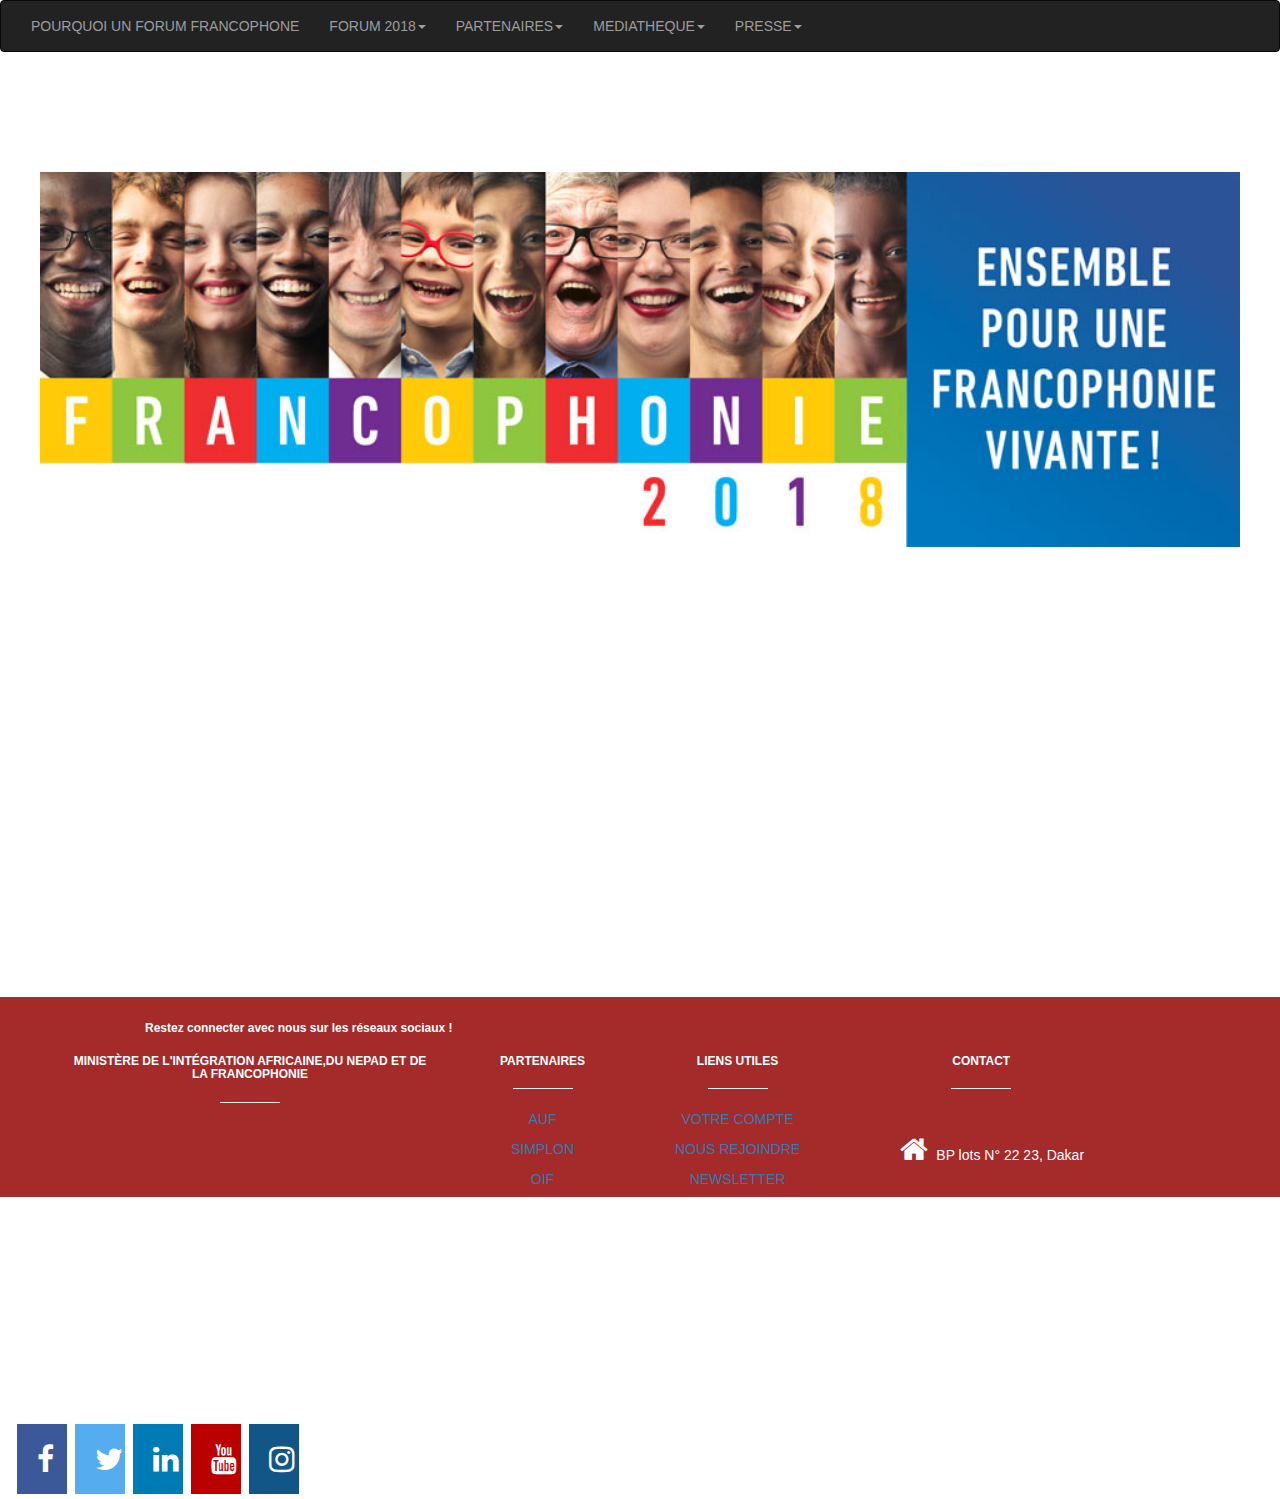
<file: index2.html>
<!DOCTYPE html>
<html lang="en">
<head>
  <title>SITEFRANCOPHONIE</title>
  <meta charset="utf-8">
  <meta name="viewport" content="width=device-width, initial-scale=1">
  <link rel="stylesheet" href="https://maxcdn.bootstrapcdn.com/bootstrap/3.3.7/css/bootstrap.min.css">
  <script src="https://ajax.googleapis.com/ajax/libs/jquery/3.3.1/jquery.min.js"></script>
  <script src="https://maxcdn.bootstrapcdn.com/bootstrap/3.3.7/js/bootstrap.min.js"></script>
  <meta name="viewport" content="width=device-width, initial-scale=1">
<link rel="stylesheet" href="https://cdnjs.cloudflare.com/ajax/libs/font-awesome/4.7.0/css/font-awesome.min.css">
<style>
  <style>
    /* Remove the navbar's default margin-bottom and rounded borders */ 
    .navbar {
      margin-bottom: 0;
      border-radius: 100;
      background: brown;
      font-size: 18px;
      letter-spacing: 2px;
    }
    
    /* Set height of the grid so .sidenav can be 100% (adjust as needed) */
    .row.content {height: 450px}
    
    /* Set gray background color and 100% height */
    .sidenav {
      padding-top: 20px;
      background-color: white;
      height: 100%;
    }
    
    /* Set black background color, white text and some padding */
    footer {
      background-color:brown;
      color: white;
      padding: 15px;
      height: 200px;
    }
    
    /* On small screens, set height to 'auto' for sidenav and grid */
    @media screen and (max-width: 767px) {
      .sidenav {
        height: auto;
        padding: 15px;
      }
      .row.content {height:auto;} 
      }
      .fa {
  padding: 20px;
  font-size: 30px;
  width: 50px;
  text-align: center;
  text-decoration: none;
  margin: 5px 2px;
}

.fa:hover {
    opacity: 0.7;
}

.fa-facebook {
  background: #3B5998;
  color: white;
}

.fa-twitter {
  background: #55ACEE;
  color: white;
}

.fa-google {
  background: #dd4b39;
  color: white;
}

.fa-linkedin {
  background: #007bb5;
  color: white;
}

.fa-youtube {
  background: #bb0000;
  color: white;
}

.fa-instagram {
  background: #125688;
  color: white;
}
  </style>
</head>
<body>

<nav class="navbar navbar-inverse">
  <div class="container-fluid">
    <div class="navbar-header">
    
    </div>
    <ul class="nav navbar-nav">
      <li class="dropdown"><a href="#">POURQUOI UN FORUM FRANCOPHONE</a></li>
      <li class="dropdown"><a class="dropdown-toggle" data-toggle="dropdown" href="#">FORUM 2018<span class="caret"></span></a>
        <ul class="dropdown-menu">
          <li><a href="#">THEMATIQUE</a></li>
          <li><a href="#">PROGRAMME</a></li>
          <li><a href="#">DOSSIER DE PARTICIPATION</a></li>
          <li><a href="#">INTERVENANTS</a></li>
        </ul>
      </li>
       <li class="dropdown"><a class="dropdown-toggle" data-toggle="dropdown" href="#">PARTENAIRES<span class="caret"></span></a>
       	   <ul class="dropdown-menu">
       	   	 <li><a href="#">ORGANISATEURS</a></li>
          <li><a href="#">PARTENAIRES INSTITUTIONNELS</a></li>
          <li><a href="#">PARTENAIRES PRIVES</a></li>
           <li><a href="#">DEVENIR PARTENAIRE</a></li>
        </ul>
      <li class="dropdown"><a class="dropdown-toggle" data-toggle="dropdown" href="#">MEDIATHEQUE<span class="caret"></span></a>
      	 <li class="dropdown"><a class="dropdown-toggle" data-toggle="dropdown" href="#">PRESSE<span class="caret"></span></a>
          
       	  
    </ul>
  </div>
</nav>
  
<div class="container-fluid text-center">    
  <div class="row content">
    <div id="bloc_page">
        <header>

            <img src="franco.jpg" alt="Logo_page" title="Accueil" id="logo" style="width: 1200px;height:10;margin-top: 100px;"/></div>
    <div class="col-sm-8 text-left"> 
      
     
 
    </div>
    <div class="col-sm-2 sidenav">
     
      
      </div>
    </div>
  </div>
</div>


	<footer class="page-footer font-small blue-grey lighten-5 pt-0"> 
   
   <div style="background-color: brown;"> 
    <div class="container">  <!--Grid row--> 
     <div class="row py-4 d-flex align-items-center">   <!--Grid column--> 
      <div class="col-12 col-md-5 text-left mb-4 mb-md-0">  <h6 class="mb-0 white-text text-center text-md-left">  <strong>Restez connecter avec nous sur les réseaux sociaux !</strong>  </h6> 
       </div>  <!--Grid column-->   <!--Grid column-->  
       
                </div>  <!--Grid row-->
                  </div>  
              </div>   <!--Footer Links--> 
               <div class="container mt-5 mb-4 text-center text-md-left"> 
                <div class="row mt-3">   <!--First column--> 
                 <div class="col-md-3 col-lg-4 col-xl-3 mb-4 dark-grey-text">  <h6 class="text-uppercase font-weight-bold">  <strong>Ministère de l'intégration africaine,du NEPAD et de la francophonie</strong>  </h6> 
                  <hr class="teal accent-3 mb-4 mt-0 d-inline-block mx-auto" style="width: 60px;">  
                   </div>  <!--/.First column-->   <!--Second column--> 
                    <div class="col-md-2 col-lg-2 col-xl-2 mx-auto mb-4 dark-grey-text">  <h6 class="text-uppercase font-weight-bold">  <strong>Partenaires</strong>  </h6> 
                     <hr class="teal accent-3 mb-4 mt-0 d-inline-block mx-auto" style="width: 60px;"> 
                      <p>  <a href="#!" class="dark-grey-text">AUF</a>  </p>  
                      <p>  <a href="#!" class="dark-grey-text">SIMPLON</a>  </p> 
                       <p>  <a href="#!" class="dark-grey-text">OIF</a>  </p> 
                          </div>  <!--/.Second column-->   <!--Third column--> 
                           <div class="col-md-3 col-lg-2 col-xl-2 mx-auto mb-4 dark-grey-text"> 
                            <h6 class="text-uppercase font-weight-bold">  <strong>Liens utiles</strong>  </h6> 
                             <hr class="teal accent-3 mb-4 mt-0 d-inline-block mx-auto" style="width: 60px;"> 
                              <p>  <a href="#!" class="dark-grey-text">VOTRE COMPTE</a> 
                               </p> 
                                <p>  <a href="#!" class="dark-grey-text">NOUS REJOINDRE</a> 
                                 </p> 
                                 <p>  <a href="#!" class="dark-grey-text">NEWSLETTER</a> 
                                  </p> 

                                   </div>  <!--/.Third column-->   <!--Fourth column-->  
                                      <div class="col-md-4 col-lg-3 col-xl-3 dark-grey-text"> 
                                       <h6 class="text-uppercase font-weight-bold">  <strong>Contact</strong>  </h6>  <hr class="teal accent-3 mb-4 mt-0 d-inline-block mx-auto" style="width: 60px;"> 
                                        <p>  <i class="fa fa-home mr-3"></i> BP lots N° 22 23, Dakar</p> 
                                         <p>  <i class="fa fa-envelope mr-3"></i> http://www.bonne-gouvernance.gouv.sn/</p> 
                                          <p>  <i class="fa fa-phone mr-3"></i> 33 867 76 22</p>  
                                          
                                         </div>  <!--/.Fourth column-->   
                                         </div> 
                                         
                                          </div>  <!--/.Footer Links-->   <!-- Copyright--> 
                                           <div class="footer-copyright py-3 text-center">  © 2018 Copyright:Sandrine NDIAYE
                                            </div>  <!--/.Copyright -->  

                                         <a href="#" class="fa fa-facebook"></a>
                                         <a href="#" class="fa fa-twitter"></a>
                                       <a href="#" class="fa fa-linkedin"></a>
                                        <a href="#" class="fa fa-youtube"></a>
                                        <a href="#" class="fa fa-instagram"></a> 




                                          </footer> 
         

                                        

                                     </body>
                                     </html>
</file>
